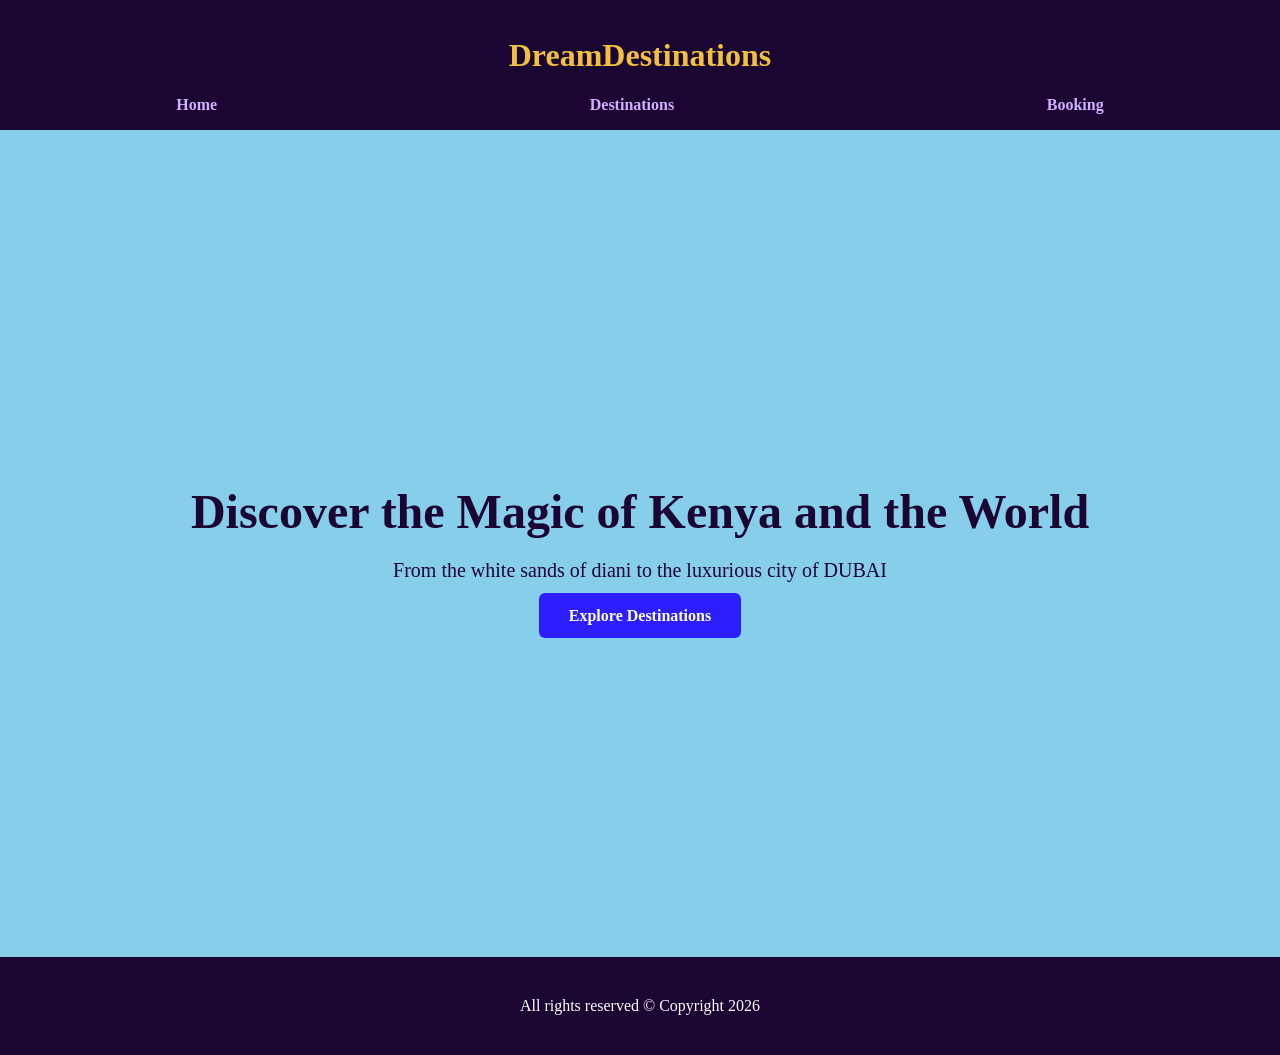
<file: index.html>
<!DOCTYPE html>
<html lang="en">
<head>
    <meta charset="UTF-8">
    <meta name="viewport" content="width=device-width, initial-scale=1.0">
    <title>DreamDestinations</title>
    <link rel="stylesheet" href="style.css">
</head>
<body>
    <main>
    <header class="header">
        <h1>DreamDestinations</h1>
        <nav class="navlinks">
            <a href="index.html">Home</a>
            <a href="destinations.html">Destinations</a>
            <a href="booking.html">Booking</a>
        </nav>
    </header>

    <section class="hero">
        <div class="hero-content">
            <h1>Discover the Magic of Kenya and the World</h1>
            <p>From the white sands of diani to the luxurious city of DUBAI</p>
            <a href="destinations.html" class="cta-btn">Explore Destinations</a>
        </div>
    </section>
    <p id="booking-count" style="text-align:center; color:white; font-size:1.1rem;"></p>


    </main>

<footer class="footer">
    All rights reserved
    © Copyright 2026
</footer>

    <script src="style.js"></script>
</body>
</html>
</file>
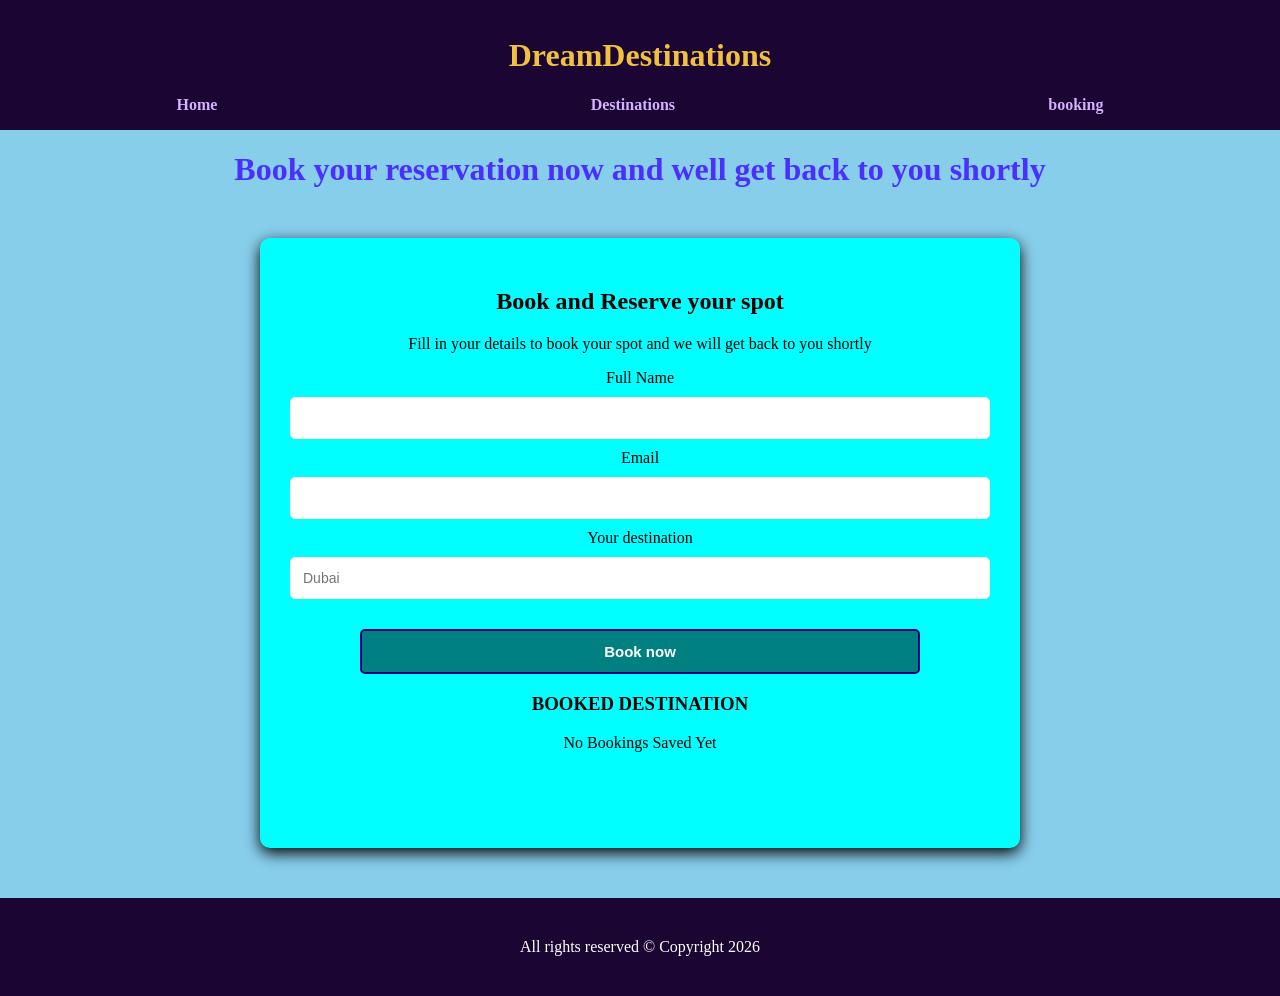
<file: booking.html>
<!doctype html>
<html lang="en">
  <head>
    <meta charset="UTF-8" />
    <meta name="viewport" content="width=device-width, initial-scale=1.0" />
    <title>Book Now</title>
    <link rel="stylesheet" href="style.css" />
  </head>
  <body>
    <header class="header">
      <h1>DreamDestinations</h1>
      <nav class="navlinks">
        <a href="index.html">Home</a>
        <a href="destinations.html">Destinations</a>
        <a href="booking.html">booking</a>
      </nav>
    </header>

    <main>
      <h1 class="bok1">
        Book your reservation now and well get back to you shortly
      </h1>

      <div class="booking-container">
        <h2>Book and Reserve your spot</h2>
        <p class="booking-sub">
          Fill in your details to book your spot and we will get back to you
          shortly
        </p>

        <form id="bookingForm">
          <div class="form-group">
            <label for="name">Full Name</label>
            <input type="text" id="name" />
            <span class="spanerr" id="name-err"></span>
          </div>
          <div class="form-group">
            <label for="email">Email</label>
            <input type="email" id="email" />
            <span class="spanerr" id="email-err"></span>
          </div>
          <div class="form-group">
            <label for="dest">Your destination</label>
            <input type="text" id="dest" placeholder="Dubai" />
            <span class="spanerr" id="dest-err"></span>
          </div>

          <button type="submit" class="submit-btn">Book now</button>
        </form>
        <div id="feedback"></div>

        <div id="past-bookings">
          <h3>BOOKED DESTINATION</h3>
          <div id="bookings-list"></div>
        </div>
      </div>
    </main>

    <footer class="footer">All rights reserved © Copyright 2026</footer>
    <script src="style.js"></script>
  </body>
</html>
</file>
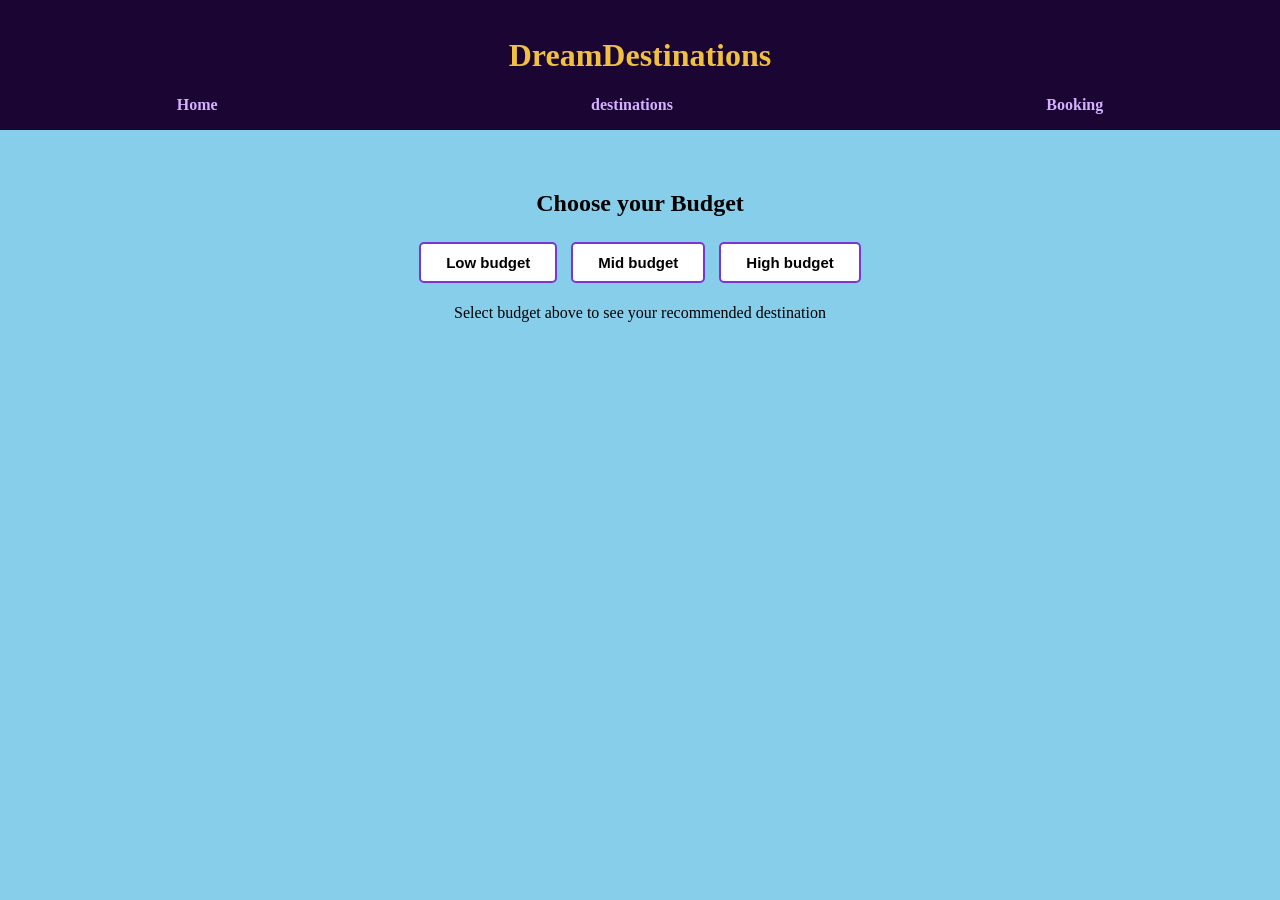
<file: destinations.html>
<!DOCTYPE html>
<html lang="en">
<head>
    <meta charset="UTF-8">
    <meta name="viewport" content="width=device-width, initial-scale=1.0">
    <title>Find your Destination</title>
    <link rel="stylesheet" href="style.css">
</head>
<body>
    <main>
     <header class="header">
        <h1>DreamDestinations</h1>
        <nav class="navlinks">
                <a href="index.html">Home</a>
                <a href="destinations.html">destinations</a>
                <a href="booking.html">Booking</a>
        </nav>
    </header>
        <div class="filter-container">
            <h2>Choose your Budget</h2>
            <div class="button-group">
                <button class="budget-btn" data-target="low">Low budget</button>
                <button class="budget-btn" data-target="mid">Mid budget</button>
                <button class="budget-btn" data-target="high">High budget</button>
            </div>
            <p id="prompt-msg">Select budget above to see your recommended destination</p>
        </div>
  
    <div id="display-area">

        <section id="low" class="dest-section">
            <h3>Budget Friendly</h3>
            <div class="grid">
                <div class="card">
                    <img src="park.jpg" alt="Nairobi National Park">
                    <h4 class="h4">Nairobi National Park</h4>
                    <p>A unique wildlife capital where lions and rhinos roam against a backdrop of city skyscrapers.A premier rhino sanctuary located just minutes from the city center, offering authentic safari drives.</p>
                     <a href="booking.html" class="book-btn">BookNow</a>
                </div>
                <div class="card">
                    <img src="karura.jpg" alt="Karura Forest" height="225px" width="225px">
                    <h4 class="h4">Karura Forest</h4>
                    <p>A lush urban oasis with 50km of trails for cycling, jogging, and peaceful nature walks.Home to a hidden waterfall and historic caves, all tucked away just minutes from the city.</p>
                    <a href="booking.html" class="book-btn">BookNow</a>
                </div>
                <div class="card">
                    <img src="Ngong.jpg" alt="Ngong Hills">
                    <h4 class="h4">Ngong Hills</h4>
                    <p>Rolling emerald peaks offering breathtaking views of the Great Rift Valley and the city skyline.A refreshing hiking trail famous for its iconic wind turbines and crisp mountain air.</p>
                     <a href="booking.html" class="book-btn">BookNow</a>
                </div>
                <div class="card">
                    <img src="naivasha.jpg" alt="Lake Naivasha" height="225px" width="225px">
                    <h4 class="h4">Lake Naivasha</h4>
                    <p>A beautiful freshwater lake famous for boat safaris and hundreds of wallowing hippos.A birdwatcher's paradise where you can walk among wild giraffes and zebras on Crescent Island.</p>
                    <a href="booking.html" class="book-btn">BookNow</a>
                </div>
            </div>
        </section>
        <section id="mid" class="dest-section">
            <h3>Adventure and Comfort Mid budget</h3>
            <div class="grid">
                <div class="card">
                    <img src="hellsgate.jpg" alt="Hellsgate">
                    <h4 class="h4">Hells Gate</h4>
                    <p>Dramatic red cliffs and deep gorges carved by ancient volcanic activity and geothermal steam.A rare adventure spot where you can cycle or hike freely past grazing zebras and giraffes.</p>
                    <a href="booking.html" class="book-btn">BookNow</a>
                </div>
                <div class="card">
                    <img src="nakuru.jpg" alt="Lake Nakuru">
                    <h4 class="h4">Lake Nakuru</h4>
                    <p>A vibrant soda lake in the Great Rift Valley, famous for its seasonal pink carpets of flamingos.A top wildlife sanctuary sanctuary home to black and white rhinos, giraffes, and elusive leopards.</p>
                     <a href="booking.html" class="book-btn">BookNow</a>
                </div>
                <div class="card">
                    <img src="diani.jpg" alt="Diani beach">
                    <h4 class="h4">Diani Beach</h4>
                    <p>Pristine white-sand shores and shallow turquoise waters protected by a vibrant coral reef.A tropical paradise famous for world-class kitesurfing, skydiving, and traditional dhow safaris.</p>
                    <a href="booking.html" class="book-btn">BookNow</a>
                </div>
                <div class="card">
                    <img src="watamu.jpg" alt="watamu">
                    <h4 class="h4">Hemingways Watamu</h4>
                    <p>A protected marine haven with white-sand bays and coral gardens teeming with green turtles.A serene escape known for its ancient ruins, mangrove forests, and vibrant Italian-influenced food scene.</p>
                     <a href="booking.html" class="book-btn">BookNow</a>
            </div>
        </section>
        <section id="high" class="dest-section">
            <h3>Luxury Destinations High destinations</h3>
            <div class="grid">
                <div class="card">
                    <img src="maldives.jpg" alt="maldives" height="230px" width="230px">
                    <h4 class="h4">The Maldives</h4>
                    <p>coral islands with crystal-clear turquoise lagoons and vibrant reefs.Luxury overwater villas, white-sand beaches, and world-class diving spots.</p>
                    <a href="booking.html" class="book-btn">BookNow</a>
                </div>
                <div class="card">
                    <img src="dubai.jpg" alt="Dubai" height="230px" width="230px">
                    <h4 class="h4">Dubai</h4>
                    <p>A futuristic city in the desert famous for its iconic skyline and the Burj Khalifa.A premier luxury destination offering world-class shopping, desert safaris, and golden beaches.</p>
                    <a href="booking.html" class="book-btn">BookNow</a>
                </div>
                <div class="card">
                    <img src="seychelles.jpg" alt="Seychelles">
                    <h4 class="h4">The Seychelles</h4>
                    <p>An archipelago of 115 islands in the Indian Ocean, famous for its unique granite boulders and lush nature reserves.A serene paradise home to giant tortoises, rare birds, and some of the world's most pristine white-sand beaches.</p>
                    <a href="booking.html" class="book-btn">BookNow</a>
                </div>
                <div class="card">
                    <img src="newzealand.jpg" alt="newzealand">
                    <h4 class="h4">New Zealand</h4>
                    <p>A stunning island nation of majestic fjords, rolling green hills, and dramatic volcanic peaks.The world's adventure capital, famous for its rich Maori culture and iconic film locations.</p>
                    <a href="booking.html" class="book-btn">BookNow</a>
                </div>
            </div>
        </section>

        
    </div>
    </main>
    
    

    <script src="style.js"></script>
</body>
</html>
</file>
<file: style.css>
body{
  background-color:skyblue;
  color: black;
  margin: 0 auto;
}

.header{
  background-color:#1a0533;
  color:#f0c040;
  padding: 1rem 0;
  text-align: center;
}

nav{
  display: flex;
  justify-content: space-around;
  align-items: center;
  background-color:#1a0533;
}

.navlinks{
  list-style: none;
  display: flex;
  gap: 20px;
}

.navlinks a {
  color: #d4b0ff;;
  text-decoration: none;
  font-weight: bold;
  display: block;
}

.filter-container{
  text-align: center;
  padding: 40px 0;
  background-color:skyblue;
}

.button-group {
  margin-top: 15px;
}

.budget-btn {
  padding: 10px 25px;
  margin: 5px;
  border: 2px solid #7a35d4;
  background-color: white;
  cursor: pointer;
  border-radius: 5px;
  font-weight: bold;
  font-size: 15px;
  transition: 0.3s;
}

.budget-btn:hover {
  background-color:#7a35d4;
  color:white;
  border-color: #7a35d4;
}

.budget-btn.active-btn {
  background-color:#7a35d4;
  color: white;
  border-color: #7a35d4;
}

.dest-section {
  display: none;
  padding: 20px;
  text-align: center;
  background-color: skyblue;
}

.grid {
  display: flex;
  justify-content: center;
  flex-wrap: wrap;
  gap: 20px;
  margin-top: 15px;
}

.card{
  width: 300px;
  background-color: #1e0a38;
  border-radius: 12px;
  text-align: left;
  overflow: hidden;
  box-shadow: 0 4px 15px rgba(0, 0, 0, 0.2)
}

.card img{
  width: 100%;
  height: 200px;
  display: block;
  object-fit: cover;
}
.card h4 {
  padding: 10px 15px 0;
  margin-bottom: 5px;
  color: #f0c040;
}
.card p {
padding: 0 15px 15px;
font-size: 0.9rem;
color: #b09acc;
}
.booking-container{
  max-width: 700px;
  min-height: 550px;
  margin: 50px auto;
  padding: 30px;
  background-color: aqua;
  text-align: center;
  border-radius: 10px;
  box-shadow: 0 5px 15px black;
}

input {
  width: 100%;
  padding: 12px;
  margin: 10px 0;
  border: 1px solid blanchedalmond;
  font-size: 14px;
  box-sizing: border-box;
  border-radius: 5px;
}

.submit-btn {
  width: 80%;
  background-color:teal;
  padding: 12px;
  border: 2px solid navy;
  color: white;
  cursor: pointer;
  font-size: 15px;
  font-weight: bold;
  border-radius: 5px;
  margin-top: 20px;
}
.submit-btn:hover {
  background-color:purple;
}
#feedback {
  display: none;
  color: red;
  font-weight: bold;
  margin-top: 15px;
}
.hero {
  display: flex;
  align-items: center;
  justify-content: center;
  text-align: center;
  color: #1a0533;
  height: 90vh;
}

.hero-content h1 {
  font-size: 48px;
  margin-bottom: 15px;
}
.hero-content p {
  font-size: 20px;
  margin-bottom: 25px;
}
.cta-btn {
  background-color:rgb(45, 30, 255);
  color: white;
  padding: 14px 30px;
  border-radius: 6px;
  text-decoration: none;
  font-weight: bold;
  font-size: 16px;
  transition: 0.3s;
}
.cta-btn:hover{
  background-color:purple;
}

/* Responsive design for tablet */

@media (max-width: 768px) {
  .hero-content h1 { font-size: 36px; }
  .card { width: 45%; }
  .booking-container { height: auto; padding: 20px; }
  .grid { gap: 15px; }
}

/* Responsive design for mobile */

@media (max-width: 600px) {
  .hero-content h1 {font-size: 28px; }
  .card { width: 50%; }
  nav { flex-direction: column; gap: 10px; }
}
.footer{
  color: white;
  background-color:#1a0533;
  padding: 40px;
  text-align: center;
}
.bok1{
  text-align: center;
  color: rgb(75, 47, 255);
}

.book-btn{
  display: block;
  padding: 10px;
  color: aliceblue;
  text-align: center;
  border-radius: 6px;
  text-decoration: none;
  font-weight: bold;
}
.book-btn :hover {
  background-color:red;
  color: #1a0533;
}
</file>
